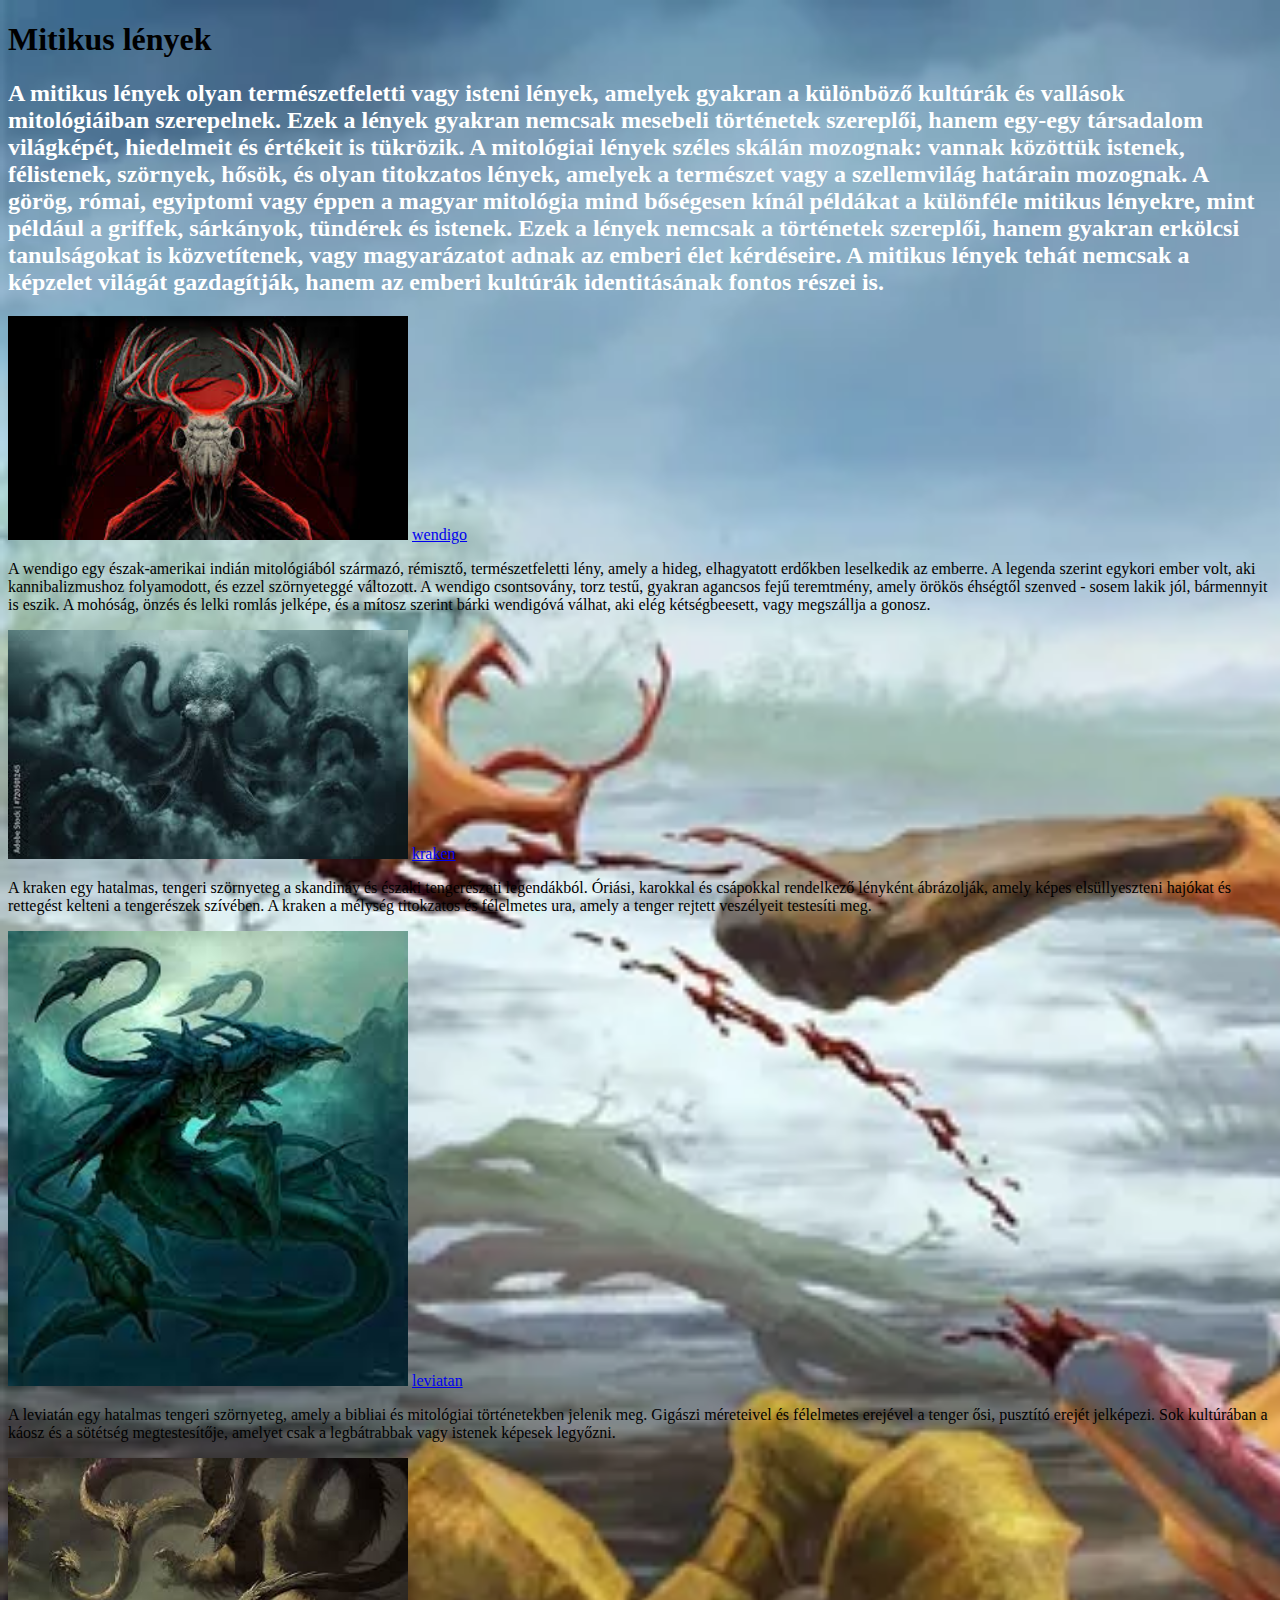
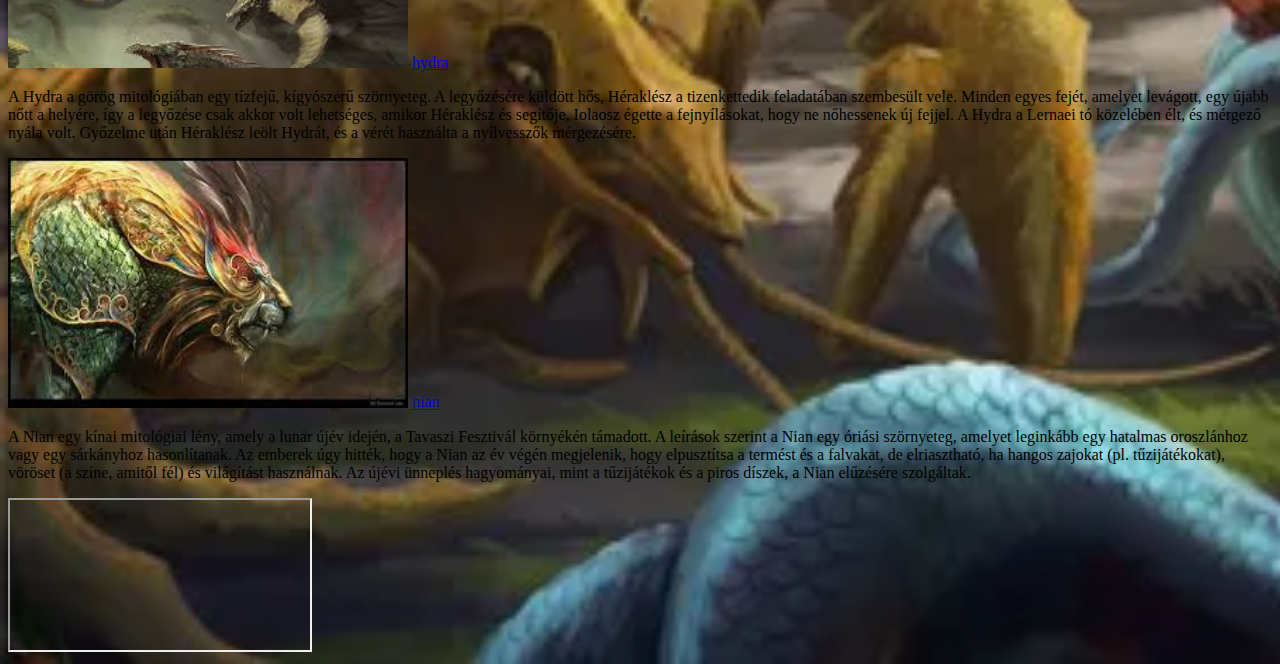
<file: index.html>
<!DOCTYPE html>
 <html lang="hu">
    <head>
        <meta charset="UTF-8">
        <meta name="viewport" content="width=device-width, initial-scale=1.0">
        <link rel="stylesheet" href="style.css">
        <title> Mitikus lények </title>
    </head>
    <body id="index">
        <h1> Mitikus lények </h1>
        <div id="idk">
              <h2 id="bevezeto">A mitikus lények olyan természetfeletti vagy isteni lények, amelyek gyakran a különböző kultúrák és vallások mitológiáiban szerepelnek. Ezek a lények gyakran nemcsak mesebeli történetek szereplői, hanem egy-egy társadalom világképét, hiedelmeit és értékeit is tükrözik. A mitológiai lények széles skálán mozognak: vannak közöttük istenek, félistenek, szörnyek, hősök, és olyan titokzatos lények, amelyek a természet vagy a szellemvilág határain mozognak. A görög, római, egyiptomi vagy éppen a magyar  mitológia mind bőségesen kínál példákat a különféle mitikus lényekre, mint például a griffek, sárkányok, tündérek és istenek. Ezek a lények nemcsak  a történetek szereplői, hanem gyakran erkölcsi tanulságokat is közvetítenek, vagy magyarázatot adnak az emberi élet kérdéseire.  A mitikus lények tehát nemcsak a képzelet világát gazdagítják, hanem az emberi kultúrák identitásának fontos részei is.</h2>
        </div>

    
        <div class="egesz">
          <div>
            <div class="monster col-12 col-md-4" >
            <a class="col-lg-3" href="wendigo_nagy.png"><img src="wendigo_bejeg.png" alt="Wendigo" title="wendigo"></a>
            <a class="col-lg-2" href="wendigo.html"><span class="nev">wendigo</span></a>
            <p class="monster2 col-lg-7" >A wendigo egy észak-amerikai indián mitológiából származó, rémisztő, természetfeletti lény, amely a hideg, elhagyatott erdőkben leselkedik az emberre. A legenda szerint egykori ember volt, aki kannibalizmushoz folyamodott, és ezzel szörnyeteggé változott. A wendigo csontsovány, torz testű, gyakran agancsos fejű teremtmény, amely örökös éhségtől szenved - sosem lakik jól, bármennyit is eszik. A mohóság, önzés és lelki romlás jelképe, és a mítosz szerint bárki wendigóvá válhat, aki elég kétségbeesett, vagy megszállja a gonosz.</p>
                  </div>
          </div>
          
                <div class="monster col-12 col-md-4">
          <a class="col-lg-3"  href="kraken_nagy.png"><img src="kraken_bélyeg.png" alt="Kraken" title="kraken"></a>
          <a class="col-lg-2" href="kraken.html"><span class="nev">kraken</span></a>
          <p class="monster2 col-lg-7" >A kraken egy hatalmas, tengeri szörnyeteg a skandináv és északi tengerészeti legendákból. Óriási, karokkal és csápokkal rendelkező lényként ábrázolják, amely képes elsüllyeszteni hajókat és rettegést kelteni a tengerészek szívében. A kraken a mélység titokzatos és félelmetes ura, amely a tenger rejtett veszélyeit testesíti meg.</p>
                </div>
          
                <div class="monster col-12 col-md-4">
          <a class="col-lg-3" href="leviatán_nagy.png"><img src="leviatán_bejeg.png" alt="Leviatán" title="leviatán"></a>
          <a class="col-lg-2" href="leviatán.html"><span class="nev">leviatan</span></a>
          <p class="monster2 col-lg-7">A leviatán egy hatalmas tengeri szörnyeteg, amely a bibliai és mitológiai történetekben jelenik meg. Gigászi méreteivel és félelmetes erejével a tenger ősi, pusztító erejét jelképezi. Sok kultúrában a káosz és a sötétség megtestesítője, amelyet csak a legbátrabbak vagy istenek képesek legyőzni.</p>
                </div>
          
                <div class="monster col-12 col-md-4" >
          <a class="col-lg-3" href="Hydra_nagy.png"><img src="hydra_bejeg.png" alt="Hydra" title="hydra"></a>
          <a class="col-lg-2" href="hydra.html"><span class="nev">hydra</span></a>
          <p class="monster2 col-lg-7">A Hydra a görög mitológiában egy tízfejű, kígyószerű szörnyeteg. A legyőzésére küldött hős, Héraklész a tizenkettedik feladatában szembesült vele. Minden egyes fejét, amelyet levágott, egy újabb nőtt a helyére, így a legyőzése csak akkor volt lehetséges, amikor Héraklész és segítője, Iolaosz égette a fejnyílásokat, hogy ne nőhessenek új fejjel. A Hydra a Lernaei tó közelében élt, és mérgező nyála volt. Győzelme után Héraklész leölt Hydrát, és a vérét használta a nyílvesszők mérgezésére.</p>
                </div>
          
                <div class="monster col-12 col-md-4" >
          <a class="col-lg-3" href="nian_nagy.png"><img src="nian_bejeg.png" alt="Nian" title="nian"></a>
          <a class="col-lg-2" href="nian.html"><span class="nev">nian</span></a>
          <p class="monster2 col-lg-7" >A Nian egy kínai mitológiai lény, amely a lunar újév idején, a Tavaszi Fesztivál környékén támadott. A leírások szerint a Nian egy óriási szörnyeteg, amelyet leginkább egy hatalmas oroszlánhoz vagy egy sárkányhoz hasonlítanak. Az emberek úgy hitték, hogy a Nian az év végén megjelenik, hogy elpusztítsa a termést és a falvakat, de elriasztható, ha hangos zajokat (pl. tűzijátékokat), vöröset (a színe, amitől fél) és világítást használnak. Az újévi ünneplés hagyományai, mint a tűzijátékok és a piros díszek, a Nian elűzésére szolgáltak.</p>
                </div>
        </div>

         
               <iframe src="https://www.youtube.com/embed/zQasiKtA-nc"></iframe>
        </body>
 </html>
</file>
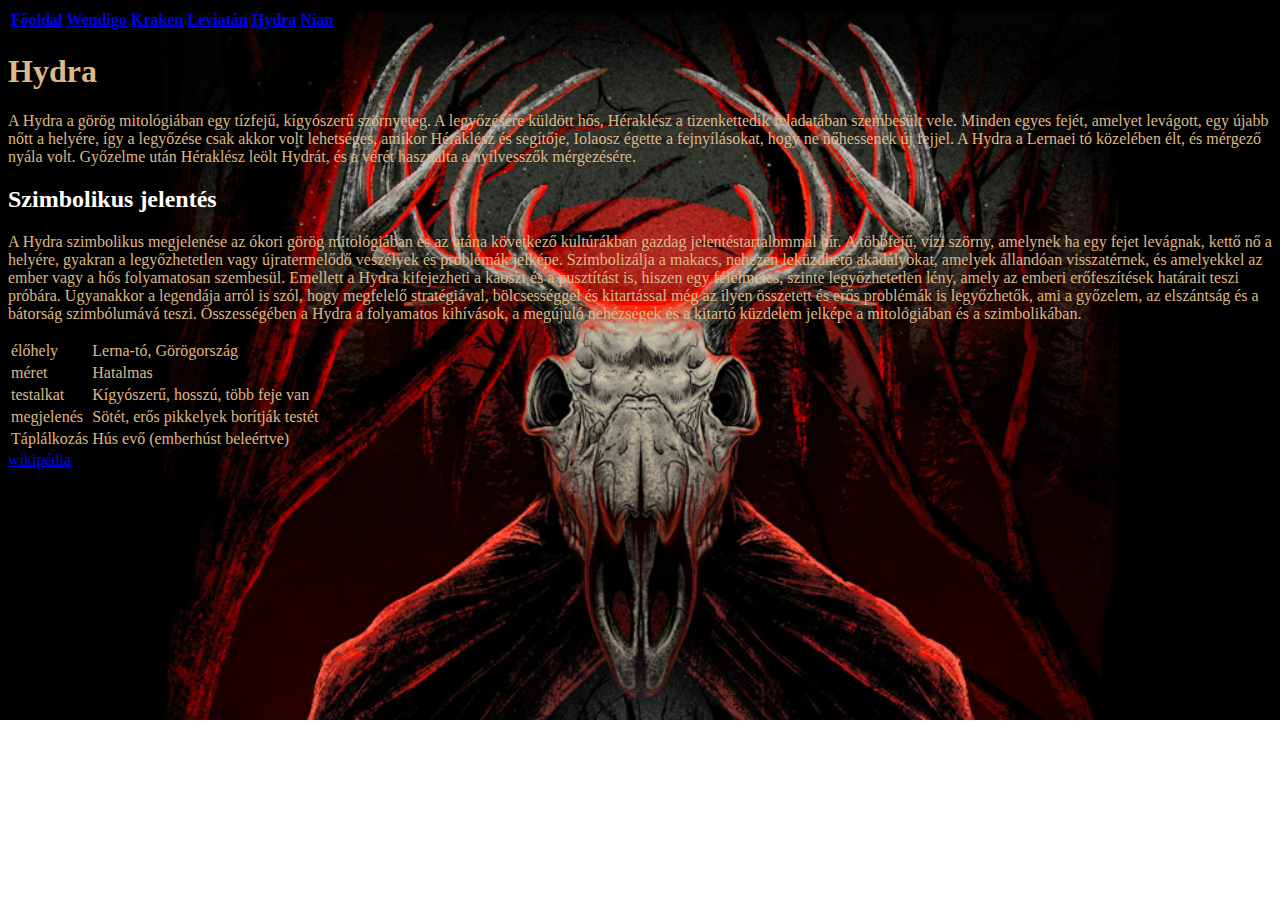
<file: hydra.html>
<!DOCTYPE html>
<html lang="hu">
    <head>
        <meta charset="UTF-8">
        <meta name="viewport" content="width=device-width, initial-scale=1.0">
        <link href="https://cdn.jsdelivr.net/npm/bootstrap@5.3.6/dist/css/bootstrap.min.css" rel="stylesheet" integrity="sha384-4Q6Gf2aSP4eDXB8Miphtr37CMZZQ5oXLH2yaXMJ2w8e2ZtHTl7GptT4jmndRuHDT" crossorigin="anonymous">
        <script src="https://cdn.jsdelivr.net/npm/bootstrap@5.3.6/dist/js/bootstrap.bundle.min.js" integrity="sha384-j1CDi7MgGQ12Z7Qab0qlWQ/Qqz24Gc6BM0thvEMVjHnfYGF0rmFCozFSxQBxwHKO" crossorigin="anonymous"></script>
        <link rel="stylesheet" href="style.css">
        <title>Hydra</title>
    </head>
    <body id="hydrabody">
       
        <div class="background">
            <div class="szovoghatter">
                <table id="fejlec">
                    <tbody>
                        <tr>
                            <th class="fejlec_m"><a href="index.html">Főoldal</a></th>
                            <th class="fejlec_m"><a href="wendigo.html">Wendigo</a></th>
                            <th class="fejlec_m"><a href="kraken.html">Kraken</a></th>
                            <th class="fejlec_m"><a href="leviatán.html">Leviatán</a></th>
                            <th class="fejlec_m"><a href="hydra.html">Hydra</a></th>
                            <th class="fejlec_m"><a href="nian.html">Nian</a></th>
                        </tr>
                    </tbody>
                </table>
                
                    <div class="egesz">
                        <h1 id="wendigo2">Hydra</h1>
                        
                        <p class="monster">A Hydra a görög mitológiában egy tízfejű, kígyószerű szörnyeteg. A legyőzésére küldött hős, Héraklész a tizenkettedik feladatában szembesült vele. Minden egyes fejét, amelyet levágott, egy újabb nőtt a helyére, így a legyőzése csak akkor volt lehetséges, amikor Héraklész és segítője, Iolaosz égette a fejnyílásokat, hogy ne nőhessenek új fejjel. A Hydra a Lernaei tó közelében élt, és mérgező nyála volt. Győzelme után Héraklész leölt Hydrát, és a vérét használta a nyílvesszők mérgezésére.</p>
                        
                        <h2>Szimbolikus jelentés</h2>
                        <p class="monster">A Hydra szimbolikus megjelenése az ókori görög mitológiában és az utána következő kultúrákban gazdag jelentéstartalommal bír. A többfejű, vízi szörny, amelynek ha egy fejet levágnak, kettő nő a helyére, gyakran a legyőzhetetlen vagy újratermelődő veszélyek és problémák jelképe. Szimbolizálja a makacs, nehezen leküzdhető akadályokat, amelyek állandóan visszatérnek, és amelyekkel az ember vagy a hős folyamatosan szembesül.

                            Emellett a Hydra kifejezheti a káoszt és a pusztítást is, hiszen egy félelmetes, szinte legyőzhetetlen lény, amely az emberi erőfeszítések határait teszi próbára. Ugyanakkor a legendája arról is szól, hogy megfelelő stratégiával, bölcsességgel és kitartással még az ilyen összetett és erős problémák is legyőzhetők, ami a győzelem, az elszántság és a bátorság szimbólumává teszi.
                            
                            Összességében a Hydra a folyamatos kihívások, a megújuló nehézségek és a kitartó küzdelem jelképe a mitológiában és a szimbolikában.





                        </p>
                        
                        
                        <table class="monster_table">
                            <tr class="m_tr">
                                <td class="m_td">élőhely</td>
                                <td class="m_td">Lerna-tó, Görögország</td>
                            </tr>
                            <tr class="m_tr">
                                <td class="m_td">méret</td>
                                <td class="m_td">Hatalmas</td>
                            </tr>
                            <tr class="m_tr">
                                <td class="m_td">testalkat</td>
                                <td class="m_td">Kígyószerű, hosszú, több feje van</td>
                            </tr>
                            <tr class="m_tr">
                                <td class="m_td">megjelenés</td>
                                <td class="m_td">Sötét, erős pikkelyek borítják testét</td>
                            </tr>
                            <tr class="m_tr">
                                <td class="m_td">Táplálkozás</td>
                                <td class="m_td">Hús evő (emberhúst beleértve)</td>
                            </tr>
                        </table>
                        <a href="https://en.wikipedia.org/wiki/Lernaean_Hydra">wikipédia</a>
                    </div>
            </div>
        </div>
       
       
        
    </body>
</html>
</file>
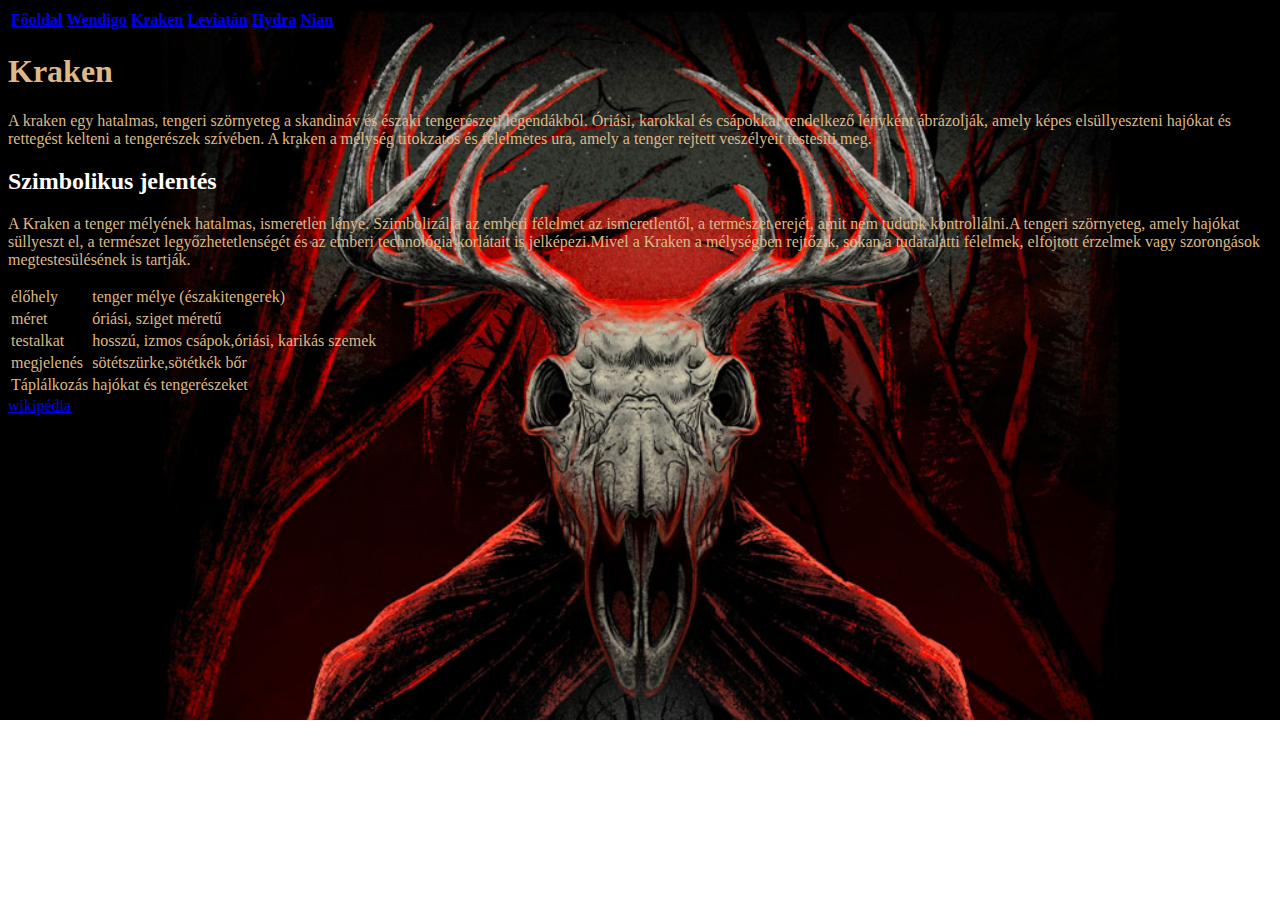
<file: kraken.html>
<!DOCTYPE html>
<html lang="hu">
    <head>
        <meta charset="UTF-8">
        <meta name="viewport" content="width=device-width, initial-scale=1.0">
        <link href="https://cdn.jsdelivr.net/npm/bootstrap@5.3.6/dist/css/bootstrap.min.css" rel="stylesheet" integrity="sha384-4Q6Gf2aSP4eDXB8Miphtr37CMZZQ5oXLH2yaXMJ2w8e2ZtHTl7GptT4jmndRuHDT" crossorigin="anonymous">
        <script src="https://cdn.jsdelivr.net/npm/bootstrap@5.3.6/dist/js/bootstrap.bundle.min.js" integrity="sha384-j1CDi7MgGQ12Z7Qab0qlWQ/Qqz24Gc6BM0thvEMVjHnfYGF0rmFCozFSxQBxwHKO" crossorigin="anonymous"></script>
        <link rel="stylesheet" href="style.css">
        <title>kraken</title>
    </head>
    <body id="krakenbody">
       
        <div class="background">
            <div class="szovoghatter">
                <table id="fejlec">
                    <tbody>
                        <tr>
                            <th class="fejlec_m"><a href="index.html">Főoldal</a></th>
                            <th class="fejlec_m"><a href="wendigo.html">Wendigo</a></th>
                            <th class="fejlec_m"><a href="kraken.html">Kraken</a></th>
                            <th class="fejlec_m"><a href="leviatán.html">Leviatán</a></th>
                            <th class="fejlec_m"><a href="hydra.html">Hydra</a></th>
                            <th class="fejlec_m"><a href="nian.html">Nian</a></th>
                        </tr>
                    </tbody>
                </table>
                
                    <div class="egesz">
                        <h1 id="kraken2">Kraken</h1>
                        
                        <p class="monster">A kraken egy hatalmas, tengeri szörnyeteg a skandináv és északi tengerészeti legendákból. Óriási, karokkal és csápokkal rendelkező lényként ábrázolják, amely képes elsüllyeszteni hajókat és rettegést kelteni a tengerészek szívében. A kraken a mélység titokzatos és félelmetes ura, amely a tenger rejtett veszélyeit testesíti meg.</p>
                        
                        <h2>Szimbolikus jelentés</h2>
                        <p class="monster">A Kraken a tenger mélyének hatalmas, ismeretlen lénye. Szimbolizálja az emberi félelmet az ismeretlentől, a természet erejét, amit nem tudunk kontrollálni.A tengeri szörnyeteg, amely hajókat süllyeszt el, a természet legyőzhetetlenségét és az emberi technológia korlátait is jelképezi.Mivel a Kraken a mélységben rejtőzik, sokan a tudatalatti félelmek, elfojtott érzelmek vagy szorongások megtestesülésének is tartják.

</p>
                        
                        
                        <table class="monster_table">
                            <tr class="m_tr">
                                <td class="m_td">élőhely</td>
                                <td class="m_td">tenger mélye (északitengerek)</td>
                            </tr>
                            <tr class="m_tr">
                                <td class="m_td">méret</td>
                                <td class="m_td">óriási, sziget méretű</td>
                            </tr>
                            <tr class="m_tr">
                                <td class="m_td">testalkat</td>
                                <td class="m_td">hosszú, izmos csápok,óriási, karikás szemek</td>
                            </tr>
                            <tr class="m_tr">
                                <td class="m_td">megjelenés</td>
                                <td class="m_td">sötétszürke,sötétkék bőr</td>
                            </tr>
                            <tr class="m_tr">
                                <td class="m_td">Táplálkozás</td>
                                <td class="m_td">hajókat és tengerészeket</td>
                            </tr>
                        </table>
                        <a href="https://en.wikipedia.org/wiki/Kraken">wikipédia</a>
                    </div>
            </div>
        </div>
       
       
        
    </body>
</html>
</file>
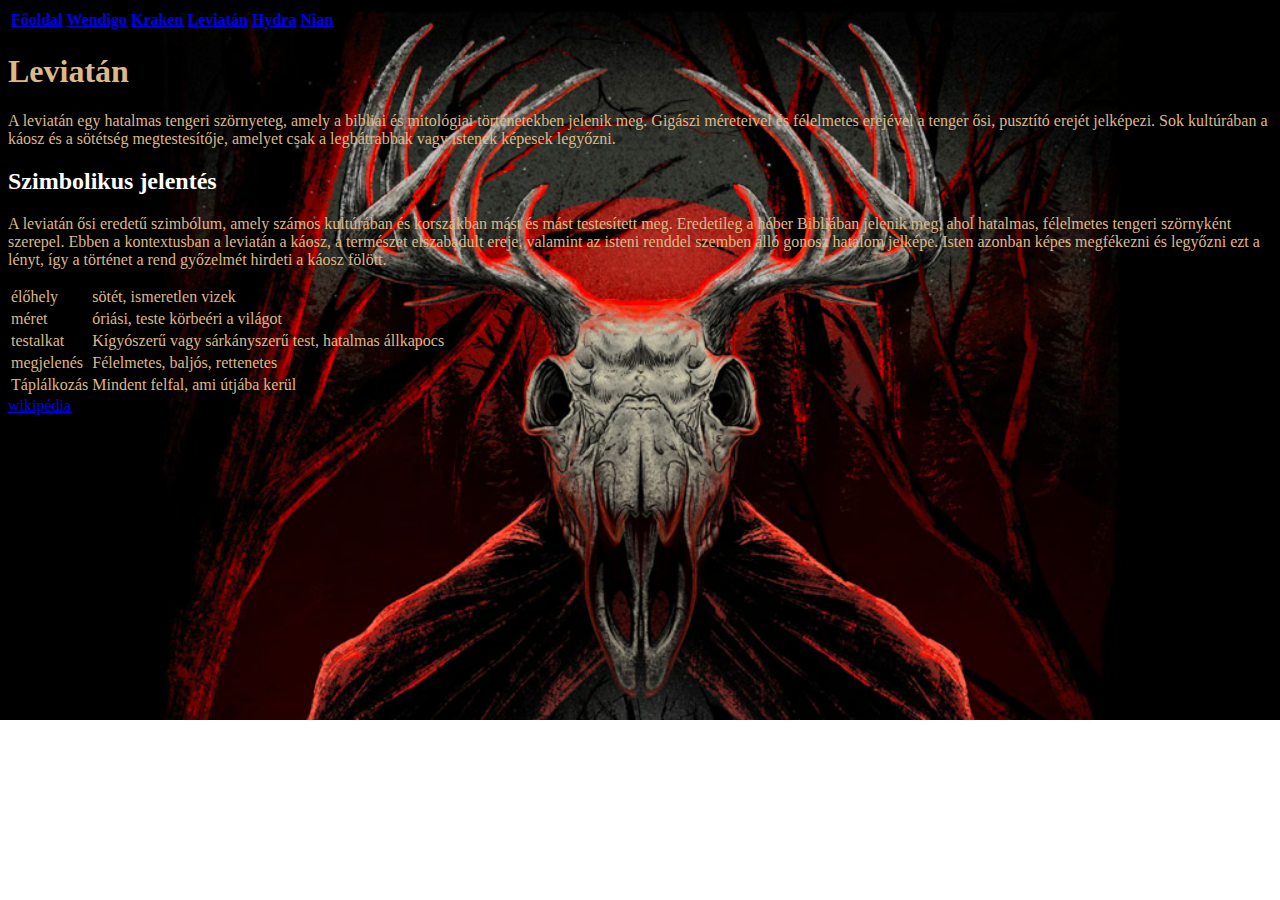
<file: leviatán.html>
<!DOCTYPE html>
<html lang="hu">
    <head>
        <meta charset="UTF-8">
        <meta name="viewport" content="width=device-width, initial-scale=1.0">
        <link href="https://cdn.jsdelivr.net/npm/bootstrap@5.3.6/dist/css/bootstrap.min.css" rel="stylesheet" integrity="sha384-4Q6Gf2aSP4eDXB8Miphtr37CMZZQ5oXLH2yaXMJ2w8e2ZtHTl7GptT4jmndRuHDT" crossorigin="anonymous">
        <script src="https://cdn.jsdelivr.net/npm/bootstrap@5.3.6/dist/js/bootstrap.bundle.min.js" integrity="sha384-j1CDi7MgGQ12Z7Qab0qlWQ/Qqz24Gc6BM0thvEMVjHnfYGF0rmFCozFSxQBxwHKO" crossorigin="anonymous"></script>
        <link rel="stylesheet" href="style.css">
        <title>leviatán</title>
    </head>
    <body id="leviatánbody">
       
        <div class="background">
            <div class="szovoghatter">
                <table id="fejlec">
                    <tbody>
                        <tr>
                            <th class="fejlec_m"><a href="index.html">Főoldal</a></th>
                            <th class="fejlec_m"><a href="wendigo.html">Wendigo</a></th>
                            <th class="fejlec_m"><a href="kraken.html">Kraken</a></th>
                            <th class="fejlec_m"><a href="leviatán.html">Leviatán</a></th>
                            <th class="fejlec_m"><a href="hydra.html">Hydra</a></th>
                            <th class="fejlec_m"><a href="nian.html">Nian</a></th>
                        </tr>
                    </tbody>
                </table>
                
                    <div class="egesz">
                        <h1 id="leviatán2">Leviatán</h1>
                        
                        <p class="monster">A leviatán egy hatalmas tengeri szörnyeteg, amely a bibliai és mitológiai történetekben jelenik meg. Gigászi méreteivel és félelmetes erejével a tenger ősi, pusztító erejét jelképezi. Sok kultúrában a káosz és a sötétség megtestesítője, amelyet csak a legbátrabbak vagy istenek képesek legyőzni.</p>
                        
                        <h2>Szimbolikus jelentés</h2>
                        <p class="monster">A leviatán ősi eredetű szimbólum, amely számos kultúrában és korszakban mást és mást testesített meg. Eredetileg a héber Bibliában jelenik meg, ahol hatalmas, félelmetes tengeri szörnyként szerepel. Ebben a kontextusban a leviatán a káosz, a természet elszabadult ereje, valamint az isteni renddel szemben álló gonosz hatalom jelképe. Isten azonban képes megfékezni és legyőzni ezt a lényt, így a történet a rend győzelmét hirdeti a káosz fölött.

</p>
                        
                        
                        <table class="monster_table">
                            <tr class="m_tr">
                                <td class="m_td">élőhely</td>
                                <td class="m_td"> sötét, ismeretlen vizek</td>
                            </tr>
                            <tr class="m_tr">
                                <td class="m_td">méret</td>
                                <td class="m_td">óriási, teste körbeéri a világot</td>
                            </tr>
                            <tr class="m_tr">
                                <td class="m_td">testalkat</td>
                                <td class="m_td">Kígyószerű vagy sárkányszerű test, hatalmas állkapocs</td>
                            </tr>
                            <tr class="m_tr">
                                <td class="m_td">megjelenés</td>
                                <td class="m_td">Félelmetes, baljós, rettenetes</td>
                            </tr>
                            <tr class="m_tr">
                                <td class="m_td">Táplálkozás</td>
                                <td class="m_td">Mindent felfal, ami útjába kerül</td>
                            </tr>
                        </table>
                        <a href="https://hu.wikipedia.org/wiki/Tengeri_k%C3%ADgy%C3%B3">wikipédia</a>
                    </div>
            </div>
        </div>
       
       
        
    </body>
</html>
</file>
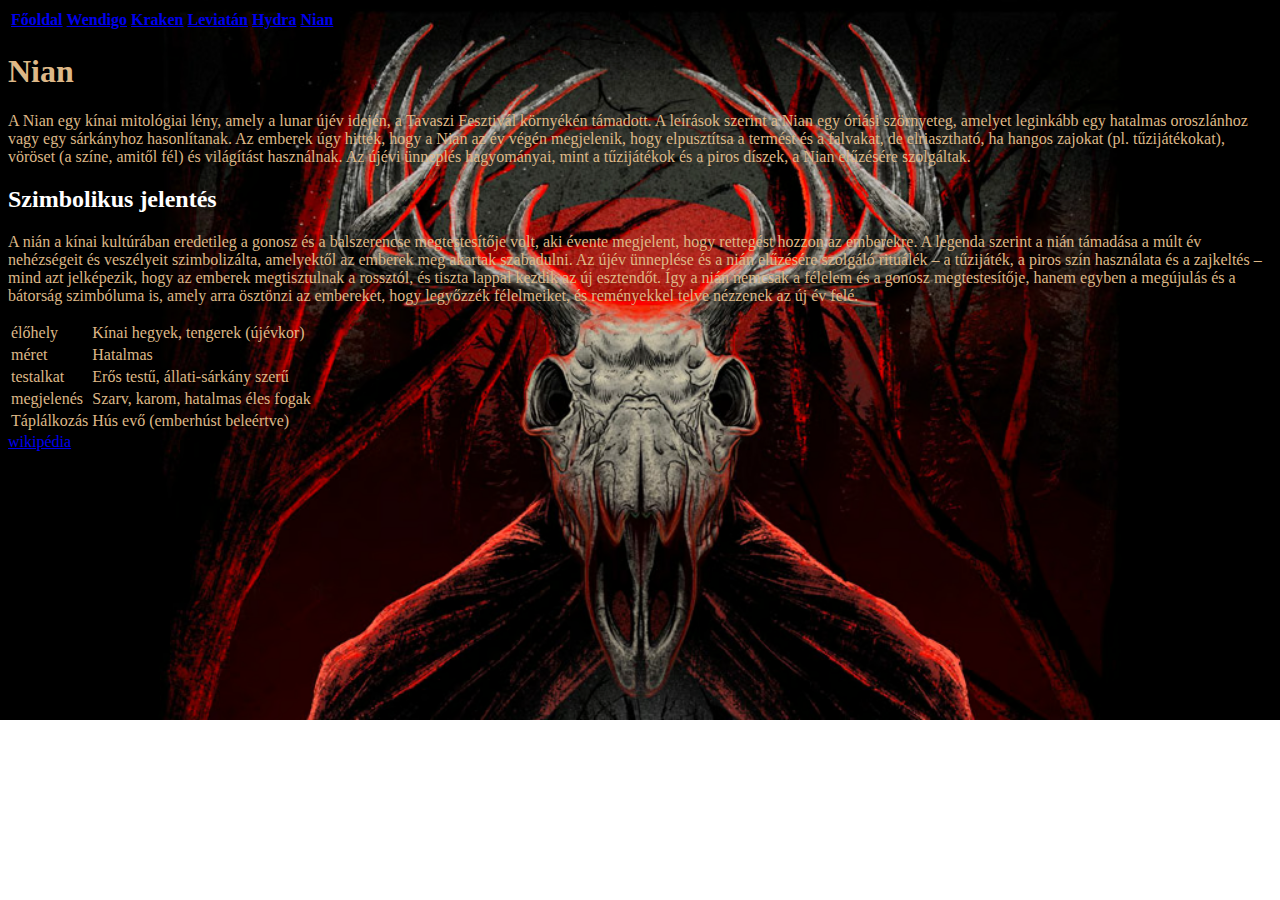
<file: nian.html>
<!DOCTYPE html>
<html lang="hu">
    <head>
        <meta charset="UTF-8">
        <meta name="viewport" content="width=device-width, initial-scale=1.0">
        <link href="https://cdn.jsdelivr.net/npm/bootstrap@5.3.6/dist/css/bootstrap.min.css" rel="stylesheet" integrity="sha384-4Q6Gf2aSP4eDXB8Miphtr37CMZZQ5oXLH2yaXMJ2w8e2ZtHTl7GptT4jmndRuHDT" crossorigin="anonymous">
        <script src="https://cdn.jsdelivr.net/npm/bootstrap@5.3.6/dist/js/bootstrap.bundle.min.js" integrity="sha384-j1CDi7MgGQ12Z7Qab0qlWQ/Qqz24Gc6BM0thvEMVjHnfYGF0rmFCozFSxQBxwHKO" crossorigin="anonymous"></script>
        <link rel="stylesheet" href="style.css">
        <title>Nian</title>
    </head>
    <body id="nianbody">
       
        <div class="background">
            <div class="szovoghatter">
                <table id="fejlec">
                    <tbody>
                        <tr>
                            <th class="fejlec_m"><a href="index.html">Főoldal</a></th>
                            <th class="fejlec_m"><a href="wendigo.html">Wendigo</a></th>
                            <th class="fejlec_m"><a href="kraken.html">Kraken</a></th>
                            <th class="fejlec_m"><a href="leviatán.html">Leviatán</a></th>
                            <th class="fejlec_m"><a href="hydra.html">Hydra</a></th>
                            <th class="fejlec_m"><a href="nian.html">Nian</a></th>
                        </tr>
                    </tbody>
                </table>
                
                    <div class="egesz">
                        <h1 id="wendigo2">Nian</h1>
                        
                        <p class="monster">A Nian egy kínai mitológiai lény, amely a lunar újév idején, a Tavaszi Fesztivál környékén támadott. A leírások szerint a Nian egy óriási szörnyeteg, amelyet leginkább egy hatalmas oroszlánhoz vagy egy sárkányhoz hasonlítanak. Az emberek úgy hitték, hogy a Nian az év végén megjelenik, hogy elpusztítsa a termést és a falvakat, de elriasztható, ha hangos zajokat (pl. tűzijátékokat), vöröset (a színe, amitől fél) és világítást használnak. Az újévi ünneplés hagyományai, mint a tűzijátékok és a piros díszek, a Nian elűzésére szolgáltak.</p>
                        
                        <h2>Szimbolikus jelentés</h2>
                        <p class="monster">A nián a kínai kultúrában eredetileg a gonosz és a balszerencse megtestesítője volt, aki évente megjelent, hogy rettegést hozzon az emberekre. A legenda szerint a nián támadása a múlt év nehézségeit és veszélyeit szimbolizálta, amelyektől az emberek meg akartak szabadulni. Az újév ünneplése és a nián elűzésére szolgáló rituálék – a tűzijáték, a piros szín használata és a zajkeltés – mind azt jelképezik, hogy az emberek megtisztulnak a rossztól, és tiszta lappal kezdik az új esztendőt. Így a nián nemcsak a félelem és a gonosz megtestesítője, hanem egyben a megújulás és a bátorság szimbóluma is, amely arra ösztönzi az embereket, hogy legyőzzék félelmeiket, és reményekkel telve nézzenek az új év felé.





                        </p>
                        
                        
                        <table class="monster_table">
                            <tr class="m_tr">
                                <td class="m_td">élőhely</td>
                                <td class="m_td">Kínai hegyek, tengerek (újévkor)</td>
                            </tr>
                            <tr class="m_tr">
                                <td class="m_td">méret</td>
                                <td class="m_td">Hatalmas</td>
                            </tr>
                            <tr class="m_tr">
                                <td class="m_td">testalkat</td>
                                <td class="m_td">Erős testű, állati-sárkány szerű</td>
                            </tr>
                            <tr class="m_tr">
                                <td class="m_td">megjelenés</td>
                                <td class="m_td">Szarv, karom, hatalmas éles fogak</td>
                            </tr>
                            <tr class="m_tr">
                                <td class="m_td">Táplálkozás</td>
                                <td class="m_td">Hús evő (emberhúst beleértve)</td>
                            </tr>
                        </table>
                        <a href="https://en.wikipedia.org/wiki/Nian">wikipédia</a>
                    </div>
            </div>
        </div>
       
       
        
    </body>
</html>
</file>
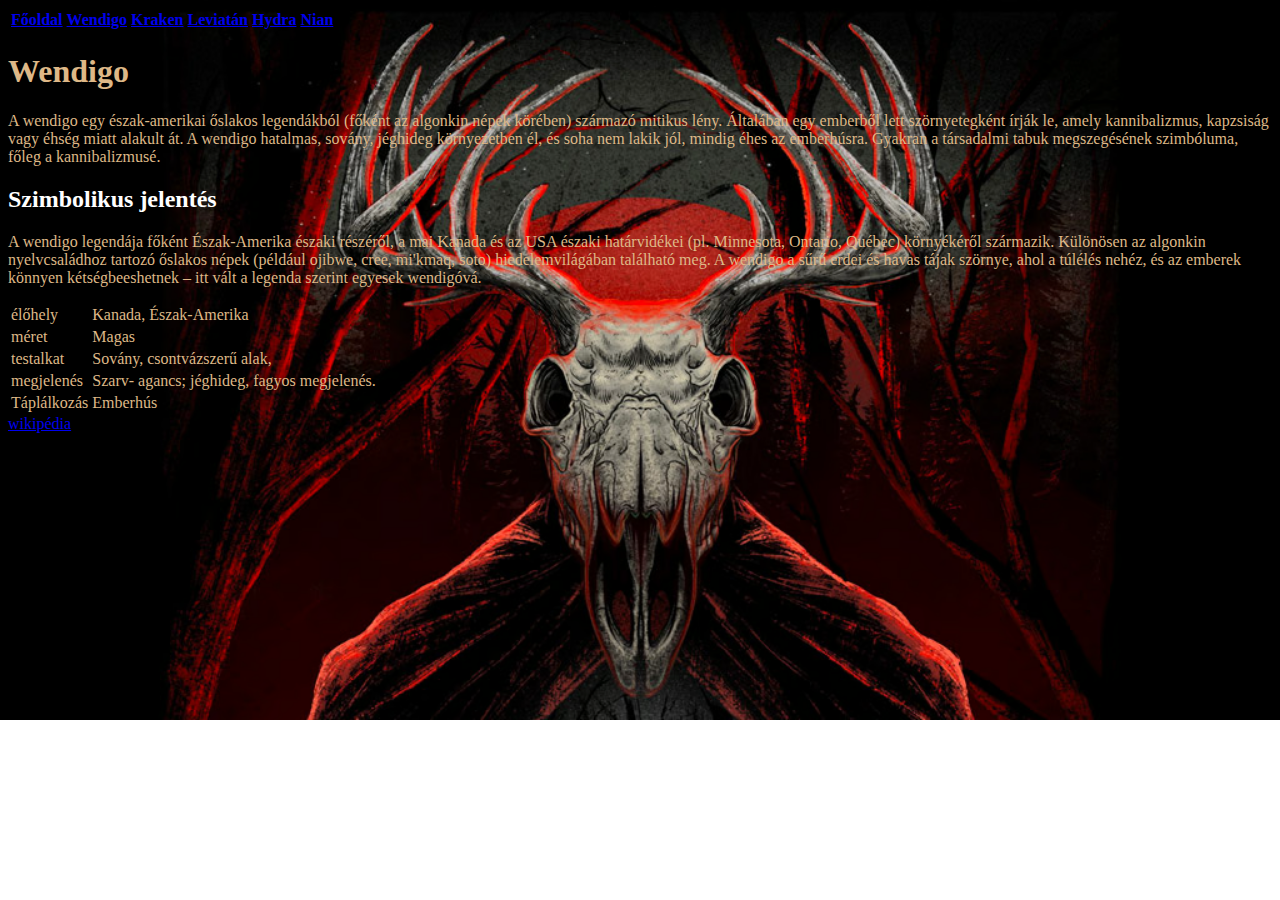
<file: wendigo.html>
<!DOCTYPE html>
<html lang="hu">
    <head>
        <meta charset="UTF-8">
        <meta name="viewport" content="width=device-width, initial-scale=1.0">
        <link href="https://cdn.jsdelivr.net/npm/bootstrap@5.3.6/dist/css/bootstrap.min.css" rel="stylesheet" integrity="sha384-4Q6Gf2aSP4eDXB8Miphtr37CMZZQ5oXLH2yaXMJ2w8e2ZtHTl7GptT4jmndRuHDT" crossorigin="anonymous">
        <script src="https://cdn.jsdelivr.net/npm/bootstrap@5.3.6/dist/js/bootstrap.bundle.min.js" integrity="sha384-j1CDi7MgGQ12Z7Qab0qlWQ/Qqz24Gc6BM0thvEMVjHnfYGF0rmFCozFSxQBxwHKO" crossorigin="anonymous"></script>
        <link rel="stylesheet" href="style.css">
        <title>Wendigo</title>
    </head>
    <body id="wendigobody">
       
        <div class="background">
            <div class="szovoghatter">
                <table id="fejlec">
                    <tbody>
                        <tr>
                            <th class="fejlec_m"><a href="index.html">Főoldal</a></th>
                            <th class="fejlec_m"><a href="wendigo.html">Wendigo</a></th>
                            <th class="fejlec_m"><a href="kraken.html">Kraken</a></th>
                            <th class="fejlec_m"><a href="leviatán.html">Leviatán</a></th>
                            <th class="fejlec_m"><a href="hydra.html">Hydra</a></th>
                            <th class="fejlec_m"><a href="nian.html">Nian</a></th>
                        </tr>
                    </tbody>
                </table>
                
                    <div class="egesz">
                        <h1 id="wendigo2">Wendigo</h1>
                        
                        <p class="monster">A wendigo egy észak-amerikai őslakos legendákból (főként az algonkin népek körében) származó mitikus lény. Általában egy emberből lett szörnyetegként írják le, amely kannibalizmus, kapzsiság vagy éhség miatt alakult át. A wendigo hatalmas, sovány, jéghideg környezetben él, és soha nem lakik jól, mindig éhes az emberhúsra. Gyakran a társadalmi tabuk megszegésének szimbóluma, főleg a kannibalizmusé.</p>
                        
                        <h2>Szimbolikus jelentés</h2>
                        <p class="monster">A wendigo legendája főként Észak-Amerika északi részéről, a mai Kanada és az USA északi határvidékei (pl. Minnesota, Ontario, Québec) környékéről származik. Különösen az algonkin nyelvcsaládhoz tartozó őslakos népek (például ojibwe, cree, mi'kmaq, soto) hiedelemvilágában található meg. A wendigo a sűrű erdei és havas tájak szörnye, ahol a túlélés nehéz, és az emberek könnyen kétségbeeshetnek – itt vált a legenda szerint egyesek wendigóvá.</p>
                        
                        
                        <table class="monster_table">
                            <tr class="m_tr">
                                <td class="m_td">élőhely</td>
                                <td class="m_td">Kanada, Észak-Amerika</td>
                            </tr>
                            <tr class="m_tr">
                                <td class="m_td">méret</td>
                                <td class="m_td">Magas</td>
                            </tr>
                            <tr class="m_tr">
                                <td class="m_td">testalkat</td>
                                <td class="m_td">Sovány, csontvázszerű alak,</td>
                            </tr>
                            <tr class="m_tr">
                                <td class="m_td">megjelenés</td>
                                <td class="m_td">Szarv- agancs; jéghideg, fagyos megjelenés.</td>
                            </tr>
                            <tr class="m_tr">
                                <td class="m_td">Táplálkozás</td>
                                <td class="m_td">Emberhús</td>
                            </tr>
                        </table>
                        <a href="https://en.wikipedia.org/wiki/Wendigo">wikipédia</a>
                    </div>
            </div>
        </div>
       
       
        
    </body>
</html>
</file>
<file: style.css>
img {
    width: 400px;


}

#index {
    background-image: url(hatter.webp);
    background-repeat: no-repeat;
    background-size: cover;
}

p, h1,  {
    text-align: center;
    color: white;
   font-weight: bold;
   
}
   
h2 {
    text-align: left;
    color: white;
    font-weight: bold;
}



ul {
    color: white;
    font-weight: bold;
    text-decoration: underline;
}    



 body  {
    
    background-image:url(wendigo_nagy.png) ;
    background-repeat: no-repeat;
    background-size: cover;
}

div.szovoghatter {
     opacity: 0,3;
    color: burlywood;
}
</file>
